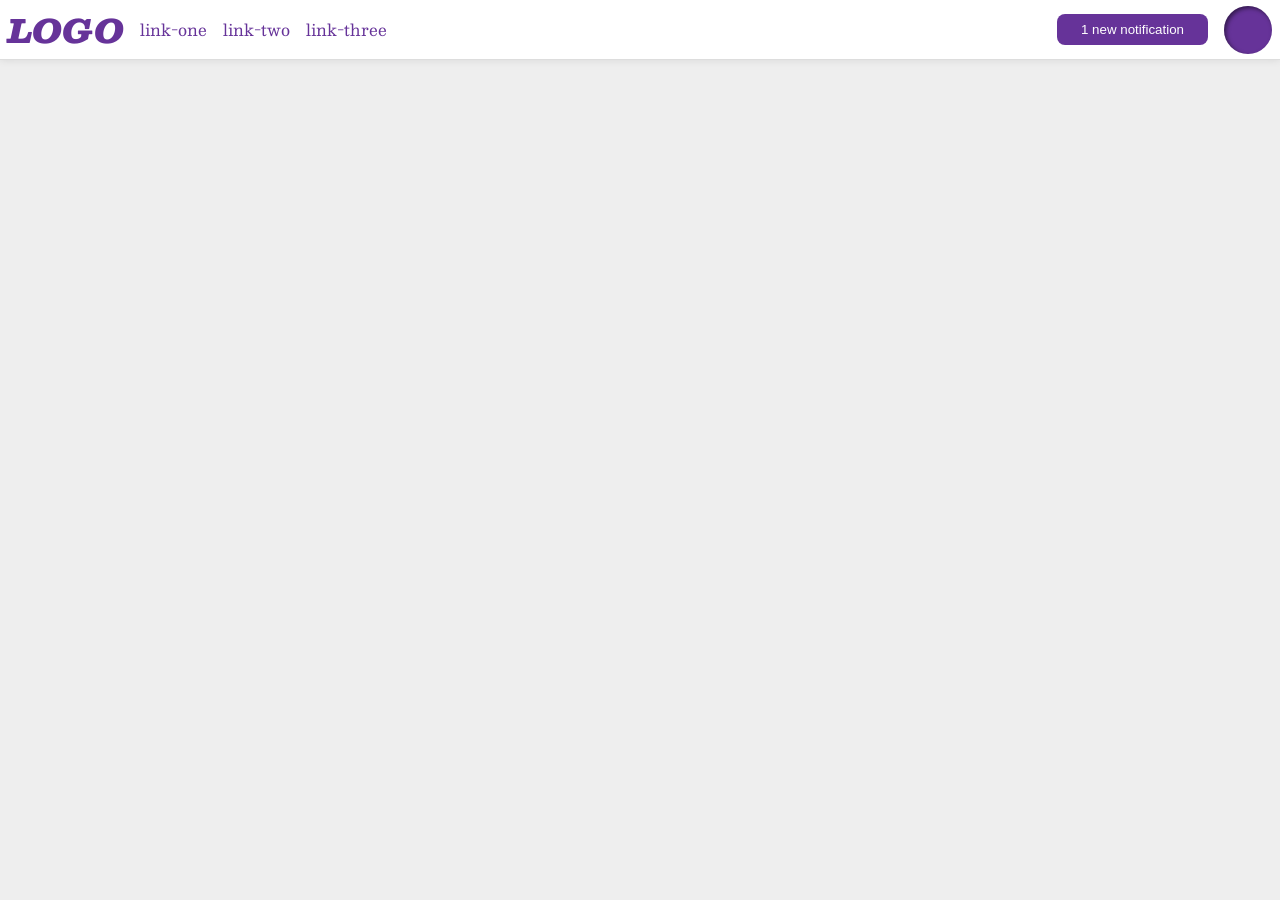
<file: foundations/flex/03-flex-header-2/index.html>
<!DOCTYPE html>
<html lang="en">
  <head>
    <meta charset="UTF-8">
    <meta http-equiv="X-UA-Compatible" content="IE=edge">
    <meta name="viewport" content="width=device-width, initial-scale=1.0">
    <title>Flex Header 2</title>
    <link rel="stylesheet" href="style.css">
  </head>
  <body>
    <div class="header">
      <div class=container1>
        <div class="logo">
          LOGO
       </div>
        <ul class="links">
          <li><a href="https://google.com">link-one</a></li>
          <li><a href="https://google.com">link-two</a></li>
          <li><a href="https://google.com">link-three</a></li>
       </ul>
      </div>
      <div class=container2>
      <button class="notifications">
        1 new notification
      </button>
      <div class="profile-image">
      </div>
      </div>
    </div>
  </body>
</html>
</file>
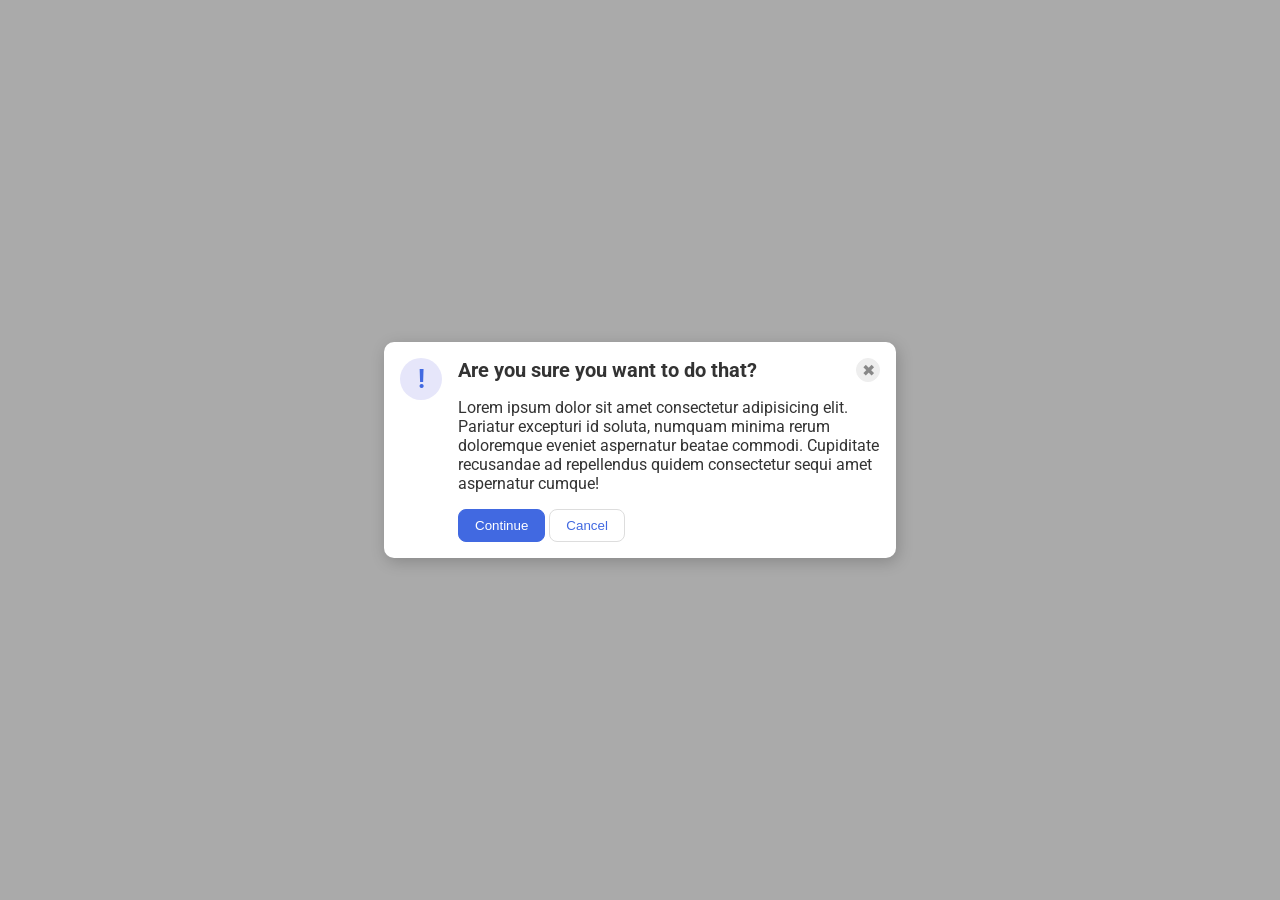
<file: foundations/flex/05-flex-modal/index.html>
<!DOCTYPE html>
<html lang="en">
  <head>
    <meta charset="UTF-8">
    <meta http-equiv="X-UA-Compatible" content="IE=edge">
    <meta name="viewport" content="width=device-width, initial-scale=1.0">
    <link rel="stylesheet" href="style.css">
    <title>Modal</title>
  </head>
  <body>
    <div class="modal">
      <div class="icon">!</div>
      <div class=container1>
        <div class=container2>
          <div class="header"><strong>Are you sure you want to do that?</strong></div>
          <button class="close-button">✖</button>
        </div>
        <div class="text">Lorem ipsum dolor sit amet consectetur adipisicing elit. Pariatur excepturi id soluta, numquam minima rerum doloremque eveniet aspernatur beatae commodi. Cupiditate recusandae ad repellendus quidem consectetur sequi amet aspernatur cumque!</div>
        <div class=container3>
          <button class="continue">Continue</button>
          <button class="cancel">Cancel</button>
        </div>
      </div>
    </div>
  </body>
</html>
</file>
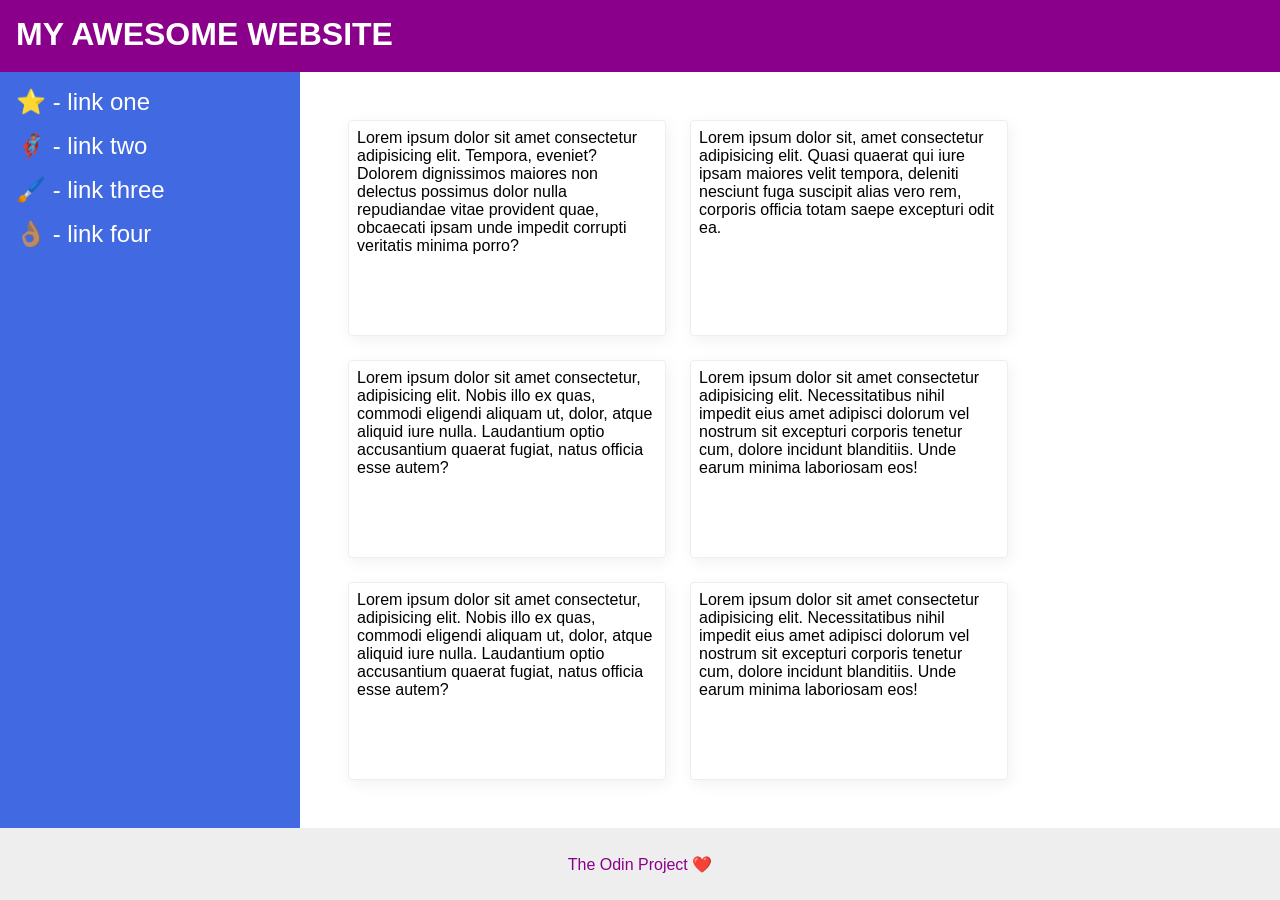
<file: foundations/flex/07-flex-layout-2/index.html>
<!DOCTYPE html>
<html lang="en">
  <head>
    <meta charset="UTF-8">
    <meta http-equiv="X-UA-Compatible" content="IE=edge">
    <meta name="viewport" content="width=device-width, initial-scale=1.0">
    <title>The Holy Grail</title>
    <link rel="stylesheet" href="style.css">
  </head>
  <body>
    <div class="header">
      <h1>MY AWESOME WEBSITE</h1>
    </div>
    
    <div class=main-section>

      <div class="sidebar">
        <ul>
          <li><a href="#">⭐ - link one</a></li>
          <li><a href="#">🦸🏽‍♂️ - link two</a></li>
          <li><a href="#">🖌️ - link three</a></li>
          <li><a href="#">👌🏽 - link four</a></li>
        </ul>
      </div>

      <div class=card-container>
        <div class="card">Lorem ipsum dolor sit amet consectetur adipisicing elit. Tempora, eveniet? Dolorem dignissimos maiores non delectus possimus dolor nulla repudiandae vitae provident quae, obcaecati ipsam unde impedit corrupti veritatis minima porro?</div>
        <div class="card">Lorem ipsum dolor sit, amet consectetur adipisicing elit. Quasi quaerat qui iure ipsam maiores velit tempora, deleniti nesciunt fuga suscipit alias vero rem, corporis officia totam saepe excepturi odit ea.</div>
        <div class="card">Lorem ipsum dolor sit amet consectetur, adipisicing elit. Nobis illo ex quas, commodi eligendi aliquam ut, dolor, atque aliquid iure nulla. Laudantium optio accusantium quaerat fugiat, natus officia esse autem?</div>
        <div class="card">Lorem ipsum dolor sit amet consectetur adipisicing elit. Necessitatibus nihil impedit eius amet adipisci dolorum vel nostrum sit excepturi corporis tenetur cum, dolore incidunt blanditiis. Unde earum minima laboriosam eos!</div>
        <div class="card">Lorem ipsum dolor sit amet consectetur, adipisicing elit. Nobis illo ex quas, commodi eligendi aliquam ut, dolor, atque aliquid iure nulla. Laudantium optio accusantium quaerat fugiat, natus officia esse autem?</div>
        <div class="card">Lorem ipsum dolor sit amet consectetur adipisicing elit. Necessitatibus nihil impedit eius amet adipisci dolorum vel nostrum sit excepturi corporis tenetur cum, dolore incidunt blanditiis. Unde earum minima laboriosam eos!</div>
      </div>
      
    </div>

    <div class="footer">
      <div>The Odin Project ❤️</div>
    </div>
  </body>
</html>
</file>
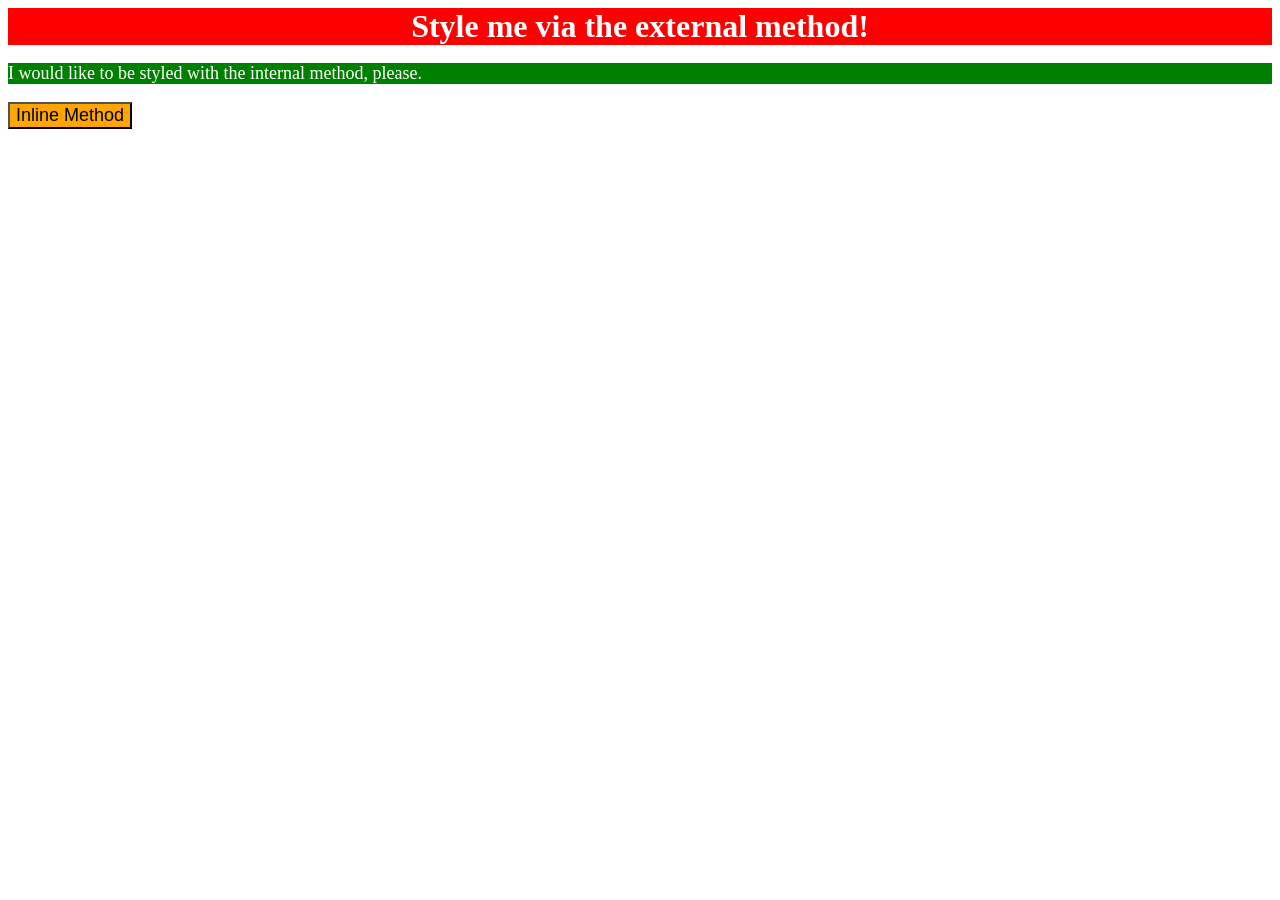
<file: foundations/intro-to-css/01-css-methods/index.html>
<!DOCTYPE html>
<html lang="en">
  <head>
    <meta charset="UTF-8">
    <meta http-equiv="X-UA-Compatible" content="IE=edge">
    <meta name="viewport" content="width=device-width, initial-scale=1.0">
    <title>Methods for Adding CSS</title>
    <link rel="stylesheet" href="styles.css">
    <style>
      p {background-color: green; color: white; font-size: 18px;}
      </style>
  </head>
  <body>
    <div>Style me via the external method!</div>
    <p>I would like to be styled with the internal method, please.</p>
    <button style="background-color: orange; font-size: 18px;">Inline Method</button>
  </body>
</html>
</file>
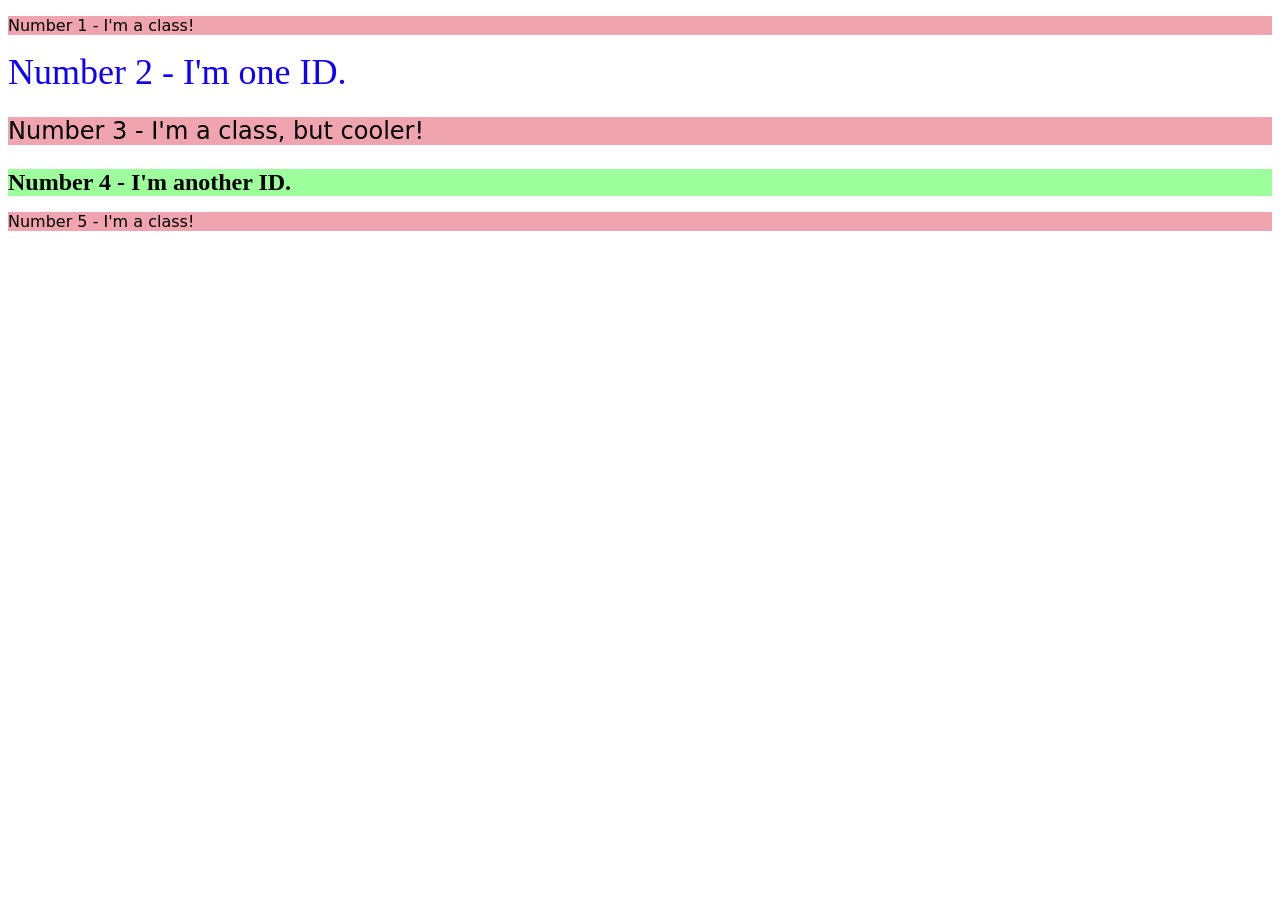
<file: foundations/intro-to-css/02-class-id-selectors/index.html>
<!DOCTYPE html>
<html lang="en">
  <head>
    <meta charset="UTF-8">
    <meta http-equiv="X-UA-Compatible" content="IE=edge">
    <meta name="viewport" content="width=device-width, initial-scale=1.0">
    <title>Class and ID Selectors</title>
    <link rel="stylesheet" href="style.css">
  </head>
  <body>
    <p class="odd">Number 1 - I'm a class!</p>
    <div id="second">Number 2 - I'm one ID.</div>
    <p class="odd twenty-four-px">Number 3 - I'm a class, but cooler!</p>
    <div class="twenty-four-px" id="four">Number 4 - I'm another ID.</div>
    <p class="odd">Number 5 - I'm a class!</p>
  </body>
</html>
</file>
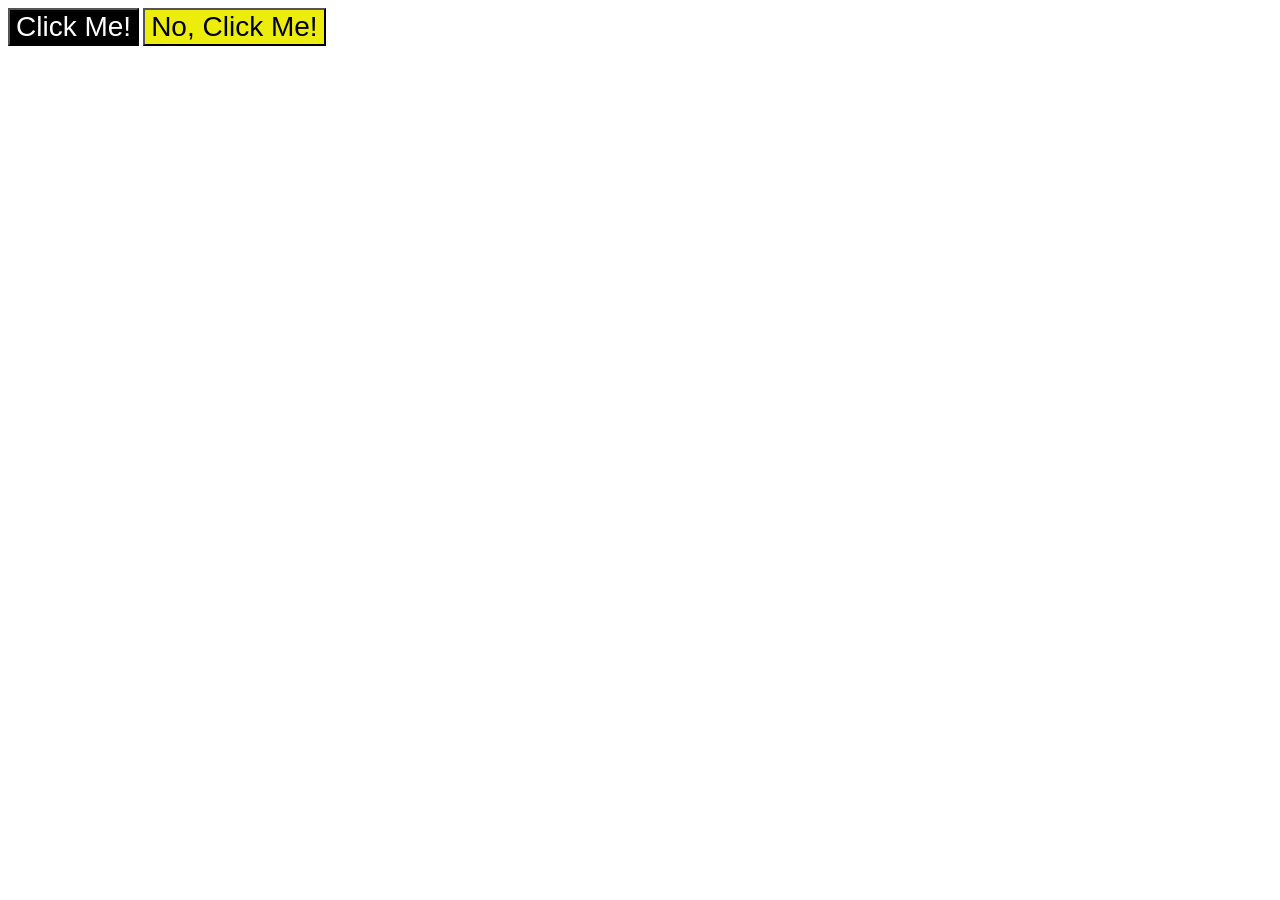
<file: foundations/intro-to-css/03-grouping-selectors/index.html>
<!DOCTYPE html>
<html lang="en">
  <head>
    <meta charset="UTF-8">
    <meta http-equiv="X-UA-Compatible" content="IE=edge">
    <meta name="viewport" content="width=device-width, initial-scale=1.0">
    <title>Grouping Selectors</title>
    <link rel="stylesheet" href="style.css">
  </head>
  <body>
    <button class="first">Click Me!</button>
    <button class="second">No, Click Me!</button>
  </body>
</html>
</file>
<file: foundations/flex/03-flex-header-2/style.css>
/* this is some magical font-importing.  
you'll learn about it later. */
@import url('https://fonts.googleapis.com/css2?family=Besley:ital,wght@0,400;1,900&display=swap');

body {
  margin: 0;
  background: #eee;
  font-family: Besley, serif;
}

.header {
  background: white;
  border-bottom: 1px solid #ddd;
  box-shadow: 0 0 8px rgba(0,0,0,.1);
  display: flex;
  justify-content: space-between;
  padding: 0px 8px;
}

.profile-image {
  background: rebeccapurple;
  box-shadow: inset 2px 2px 4px rgba(0,0,0,.5);
  border-radius: 50%;
  width: 48px;
  height: 48px;
}

.container1, .container2, ul {
  display: flex;
  align-items: center;
  gap: 16px;
}

.logo {
  color: rebeccapurple;
  font-size: 32px;
  font-weight: 900;
  font-style: italic;
}

button {
  border: none;
  border-radius: 8px;
  background: rebeccapurple;
  color: white;
  padding: 8px 24px;
}

a {
  /* this removes the line under our links */
  text-decoration: none;
  color: rebeccapurple;
}

ul {
  list-style-type: none;
  padding: 0px;
}
</file>
<file: foundations/flex/05-flex-modal/style.css>
@import url('https://fonts.googleapis.com/css2?family=Roboto:wght@400;700&display=swap');

html, body {
  height: 100%;
}

body {
  font-family: Roboto, sans-serif;
  margin: 0;
  background: #aaa;
  color: #333;
  /* I'll give you this one for free lol */
  display: flex;
  align-items: center;
  justify-content: center;
}

.modal {
  background: white;
  width: 480px;
  border-radius: 10px;
  box-shadow: 2px 4px 16px rgba(0,0,0,.2);
  display: flex;
  gap: 16px;
  padding: 16px;
}

.icon {
  color: royalblue;
  font-size: 26px;
  font-weight: 700;
  background: lavender;
  width: 42px;
  height: 42px;
  border-radius: 50%;
  display: flex;
  align-items: center;
  justify-content: center;
  flex: 0 0 auto;
  /* margin: 16px; */
}

.container1 {
  display: flex;
  flex-direction: column;
  /* margin: 16px; */
  gap: 16px;
}

.container2 {
  display: flex;
  justify-content: space-between;
  align-items: center;
}

.header {
  font-size: 20px;
}

.close-button {
  background: #eee;
  border-radius: 50%;
  color: #888;
  font-weight: 400;
  font-size: 16px;
  height: 24px;
  width: 24px;
  display: flex;
  align-items: center;
  justify-content: center;
  border: 1px solid #eee;
  padding: 0;
}

button {
  cursor: pointer;
  padding: 8px 16px;
  border-radius: 8px;
}

button.continue {
  background: royalblue;
  border: 1px solid royalblue;
  color: white;
}

button.cancel {
  background: white;
  border: 1px solid #ddd;
  color: royalblue;
}
</file>
<file: foundations/flex/07-flex-layout-2/style.css>
body {
  font-family: -apple-system, BlinkMacSystemFont, 'Segoe UI', Roboto, Oxygen, Ubuntu, Cantarell, 'Open Sans', 'Helvetica Neue', sans-serif;
  margin: 0;
  min-height: 100vh;
  display: flex;
  flex-direction: column;
  /* flex: 1; */
}

.header {
  height: 72px;
  background: darkmagenta;
  color: white;
}

h1 {
  margin: 16px;
}

.footer {
  height: 72px;
  background: #eee;
  color: darkmagenta;
  display: flex;
  justify-content: center;
  align-items: center;
}

.main-section {
  display: flex;
  flex: 1;
}

.sidebar {
  width: 300px;
  background: royalblue;
  box-sizing: border-box;
  flex: 1 0 auto;
}

.card-container {
  display: flex;
  gap: 24px;
  padding: 48px;
  flex-wrap: wrap;
  /* justify-content: space-around; */
}

.card {
  border: 1px solid #eee;
  box-shadow: 2px 4px 16px rgba(0,0,0,.06);
  border-radius: 4px;
  padding: 8px;
  /* margin: 24px; */
  /* min-width: 100px; */
  max-width: 300px;
  /* min-height: 100px; */
  /* max-height: 100px; */
  /* height: 100px; */
}

ul {
  list-style-type: none;
  padding: 0;
  /* margin: 0 16px; */
}

li {
  margin: 16px;
}

a {
  text-decoration: none;
  color: white;
  font-weight: 500;
  font-size: 24px;
}
</file>
<file: foundations/intro-to-css/01-css-methods/styles.css>
div {background-color: red; color: white; font-size: 32px; text-align: center; font-weight: bold;}
</file>
<file: foundations/intro-to-css/02-class-id-selectors/style.css>
.odd {
    background-color: rgb(239, 164, 176);
    font-family: Verdana, "DejaVu Sans", sans-serif;
}

#second {
    font-size: 36px;
    color: hsl(243, 100%, 50%)
}

.twenty-four-px {
    font-size: 24px;
}

#four {
    background-color: rgb(156, 255, 156);
    font-weight: 700;
}
</file>
<file: foundations/intro-to-css/03-grouping-selectors/style.css>
.first {
    background-color: black;
    color: white;
}

.second {
    background-color: rgb(237, 237, 13);
}

.first,
.second {
    font-family: Helvetica, "Times New Roman", sans-serif;
    font-size: 28px;
}
</file>
